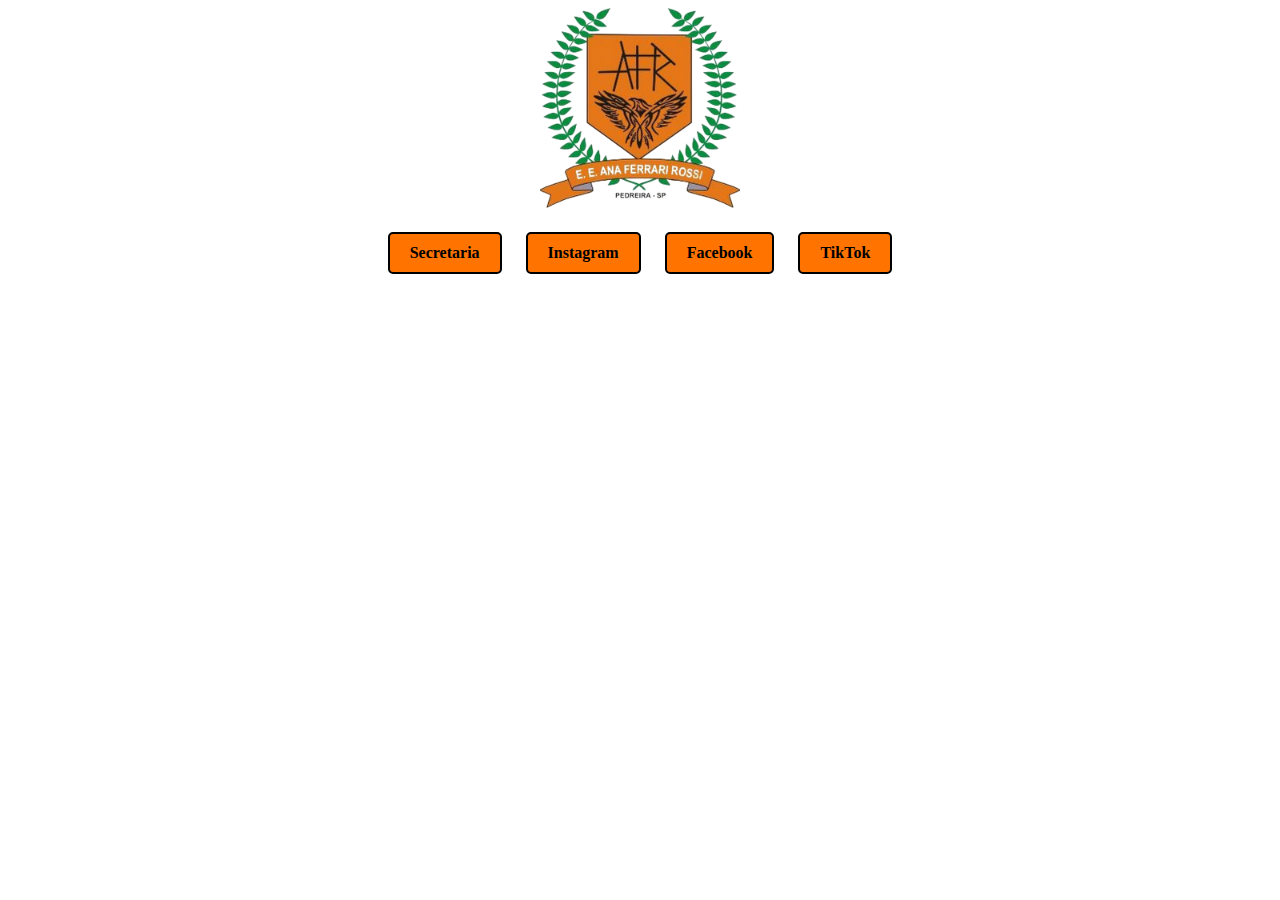
<file: index.html>
<!DOCTYPE html>
<html lang="pt-br">
<head>
    <link rel="stylesheet" href="styles.css">
    <meta charset="UTF-8">
    <meta name="viewport" content="width=device-width, initial-scale=1.0">
    <title>ANA FERRARI ROSSI</title>
    <link rel="icon" href="AFR.png" type="image">
</head>
<body>
    <div class="logo-container">
        <img src="AFR.png" alt="Logo da sua empresa">
    </div>
    <div class="botoes-container">
        <a href="https://www.exemplo.com" class="botao" target="_blank">Secretaria</a>
        <a href="https://www.exemplo.com" class="botao" target="_blank">Instagram</a>
        <a href="https://www.exemplo.com" class="botao" target="_blank">Facebook</a>
        <a href="https://www.exemplo.com" class="botao" target="_blank">TikTok</a>
    </div>









</body>
</html>
</file>
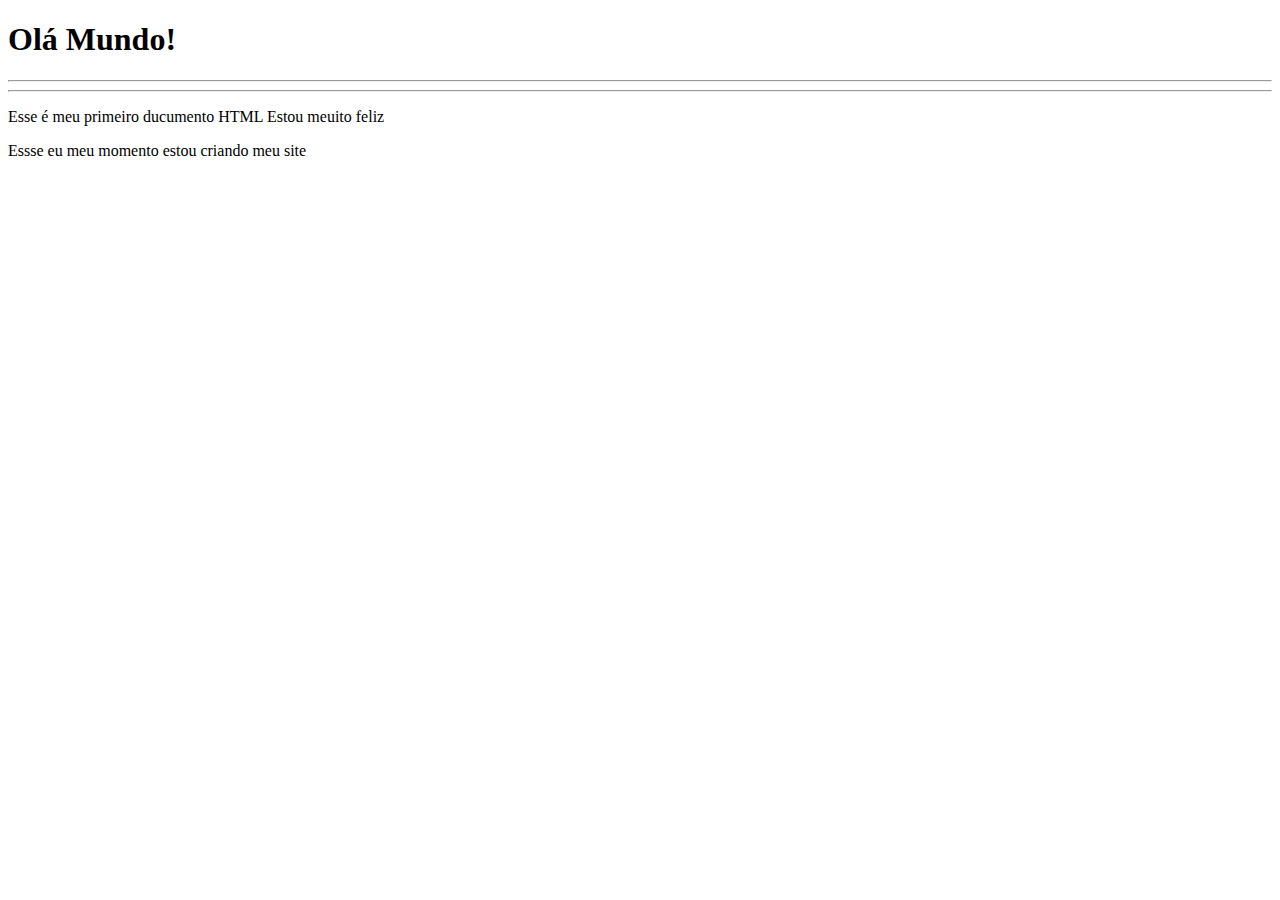
<file: link/index.html>
<!DOCTYPE html>
<html lang="pt-bt">
<head>
    <meta charset="UTF-8">
    <meta name="viewport" content="width=device-width, initial-scale=1.0">
    <title>Meu primeiro exercicio</title>
</head>
<body>
    <h1>Olá Mundo!</h1>
    <hr><hr>
    <p>Esse é meu primeiro ducumento HTML Estou meuito feliz</p>
    <p>Essse eu meu momento estou criando meu site</p>
    

</body>
</html>
</file>
<file: styles.css>
.container {
    max-width: 960px; /* Define a largura máxima para o conteúdo */
    margin: 0 auto; /* Centraliza o conteúdo na tela */
    padding: 0 15px; /* Adiciona um pequeno espaçamento nas laterais */
}

.logo-container {
    text-align: center; /* Centraliza a logo */
    margin-bottom: 20px; /* Adiciona espaço entre a logo e os botões */
}

.logo-container img {
    width: 100%; /* Define a largura da logo como 100% do seu contêiner */
    max-width: 200px; /* Define a largura máxima para a logo */
    height: auto; /* Mantém a proporção da altura automaticamente */
}

.botoes-container {
    text-align: center; /* Alinha os botões ao centro */
}

a.botao {
    display: inline-block;
    padding: 10px 20px;
    font-family: Cambria, Cochin, Georgia, Times, 'Times New Roman', serif;
    font-weight: bold;
    font-size: 16px; /* Ajusta o tamanho da fonte para dispositivos móveis */
    text-decoration: none;
    color: #000;
    background-color: #ff7300;
    border-radius: 5px;
    margin: 0 10px; /* Adiciona espaçamento entre os botões */
    border: 2px solid #000;
}

a.botao:hover {
    background-color: #0056b3;
}

a.botao:active {
    background-color: #003d80;
}

a.botao:disabled {
    opacity: 0.5;
    cursor: not-allowed;
}

@media screen and (max-width: 768px) {
    /* Estilos específicos para telas com largura máxima de 768 pixels (dispositivos móveis) */
    .botoes-container {
        display: flex;
        flex-direction: column;
        align-items: center;
    }

    a.botao {
        margin: 10px 0;
    }
}
</file>
